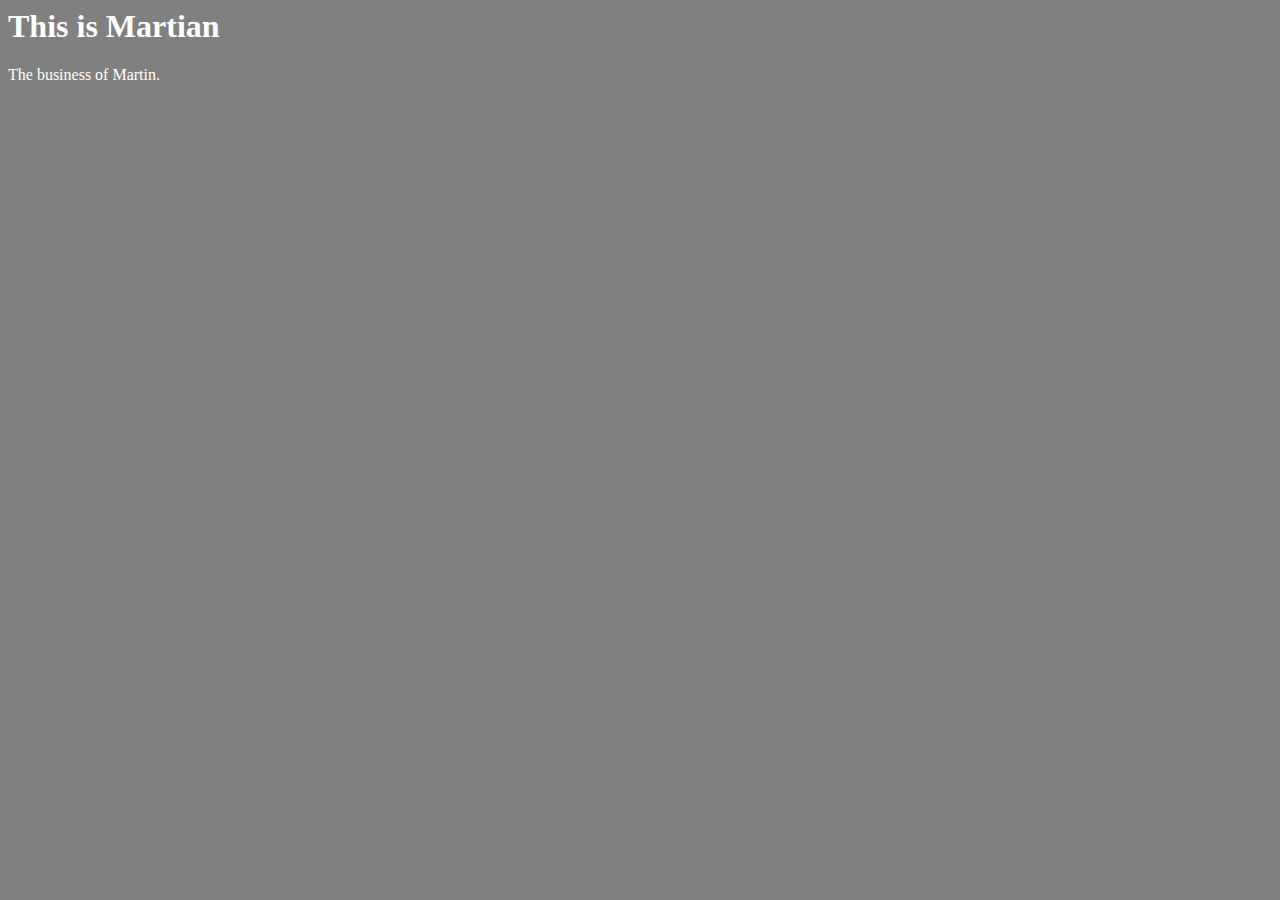
<file: generalassembly/index.html>
<!DOCTYPE <!DOCTYPE html>
<html>
<head>
	<title>Martian</title>
	<link rel="stylesheet" type="text/css" href="css/style.css">
</head>
<body>
<h1>This is Martian</h1>
<p>The business of Martin.</p>
</body>
</html>
</file>
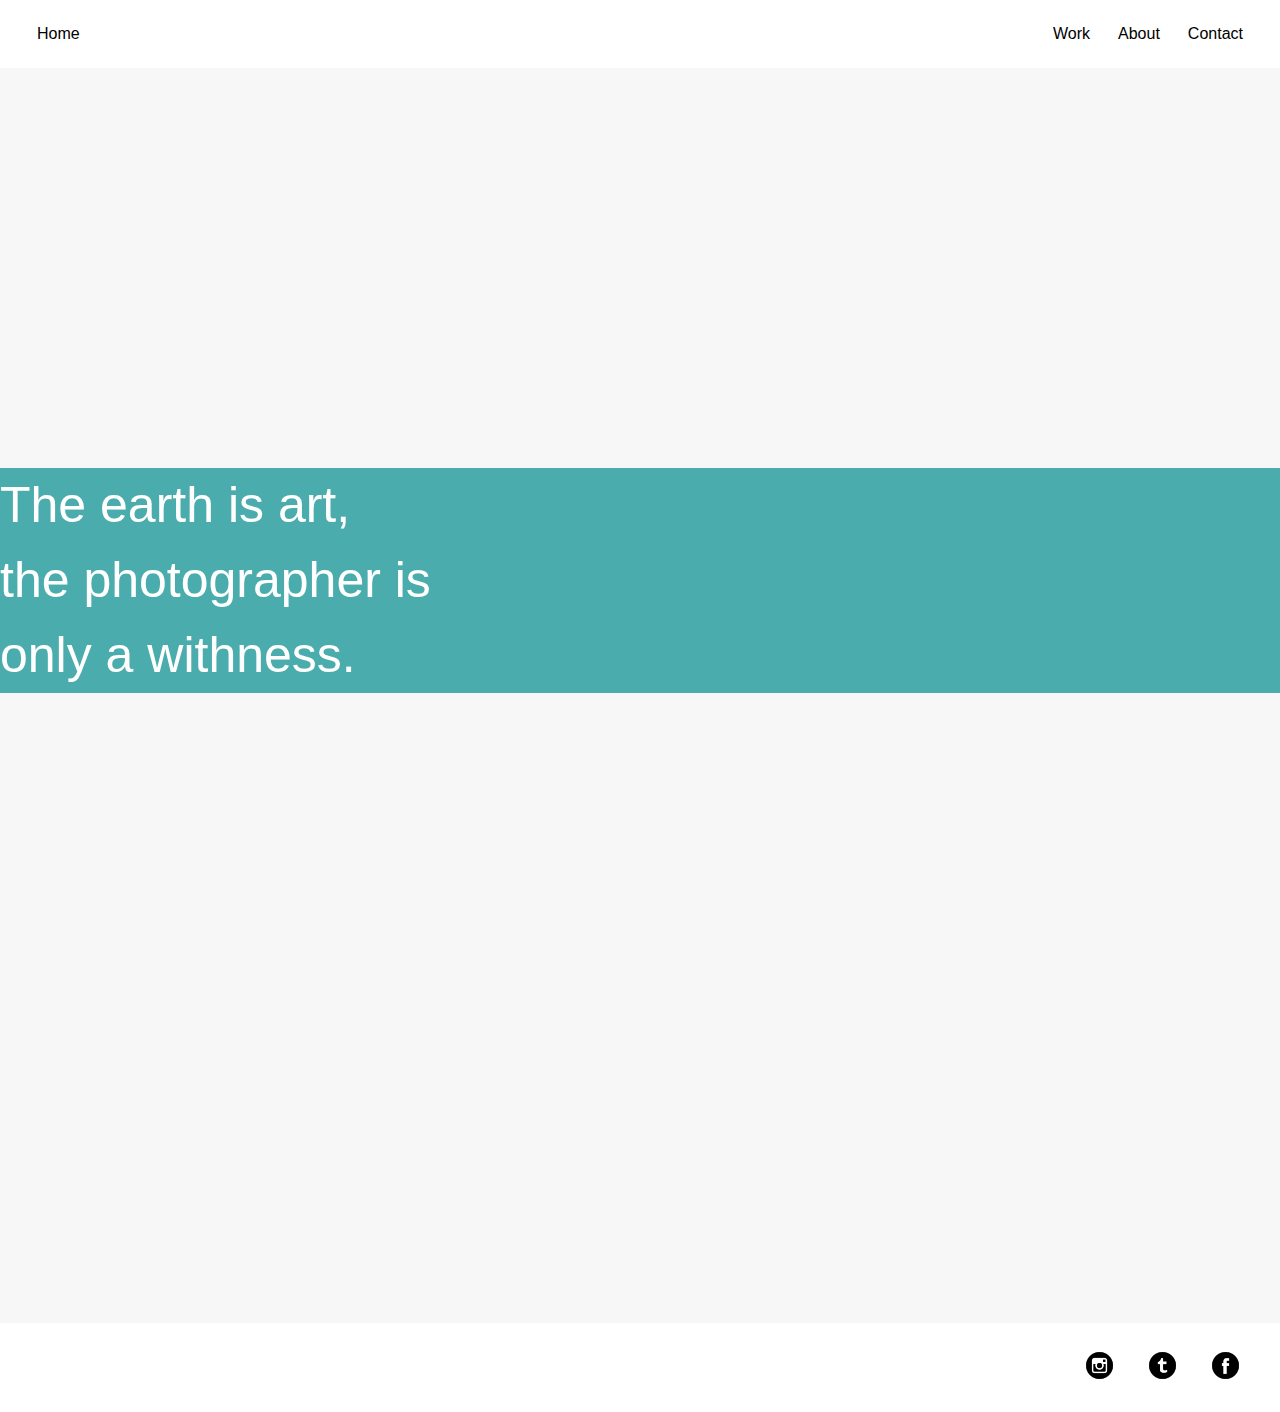
<file: unit6/index.html>
<!Doctype HTML>
<HTML>
	<head>
		<title>Dukymaru Photography</title>
		<link rel="stylesheet" type="text/css" href="css/style.css">
	</head>
	<body>
	<header>
	<a href="index.html">Home</a>
		<nav>	
		<a href="pages/work.html">Work</a>
		<a href="pages/about.html">About</a>
		<a href="pages/contact.html">Contact</a>
		</nav>
	</header>
	<section id="splash">
	<div id="home">
		<span> The earth is art,</span>
		<br>
		<span>the photographer is</span>
		<br>
		<span>only a withness.</span>
	</div>
	</section>
		
	</body>
	<footer>
		<a href="#"><img src="images/instagram.png"></a>
		<a href="#"><img src="images/twitter.png"></a>
		<a href="#"><img src="images/facebook.png"></a>
	</footer>
</HTML>
</file>
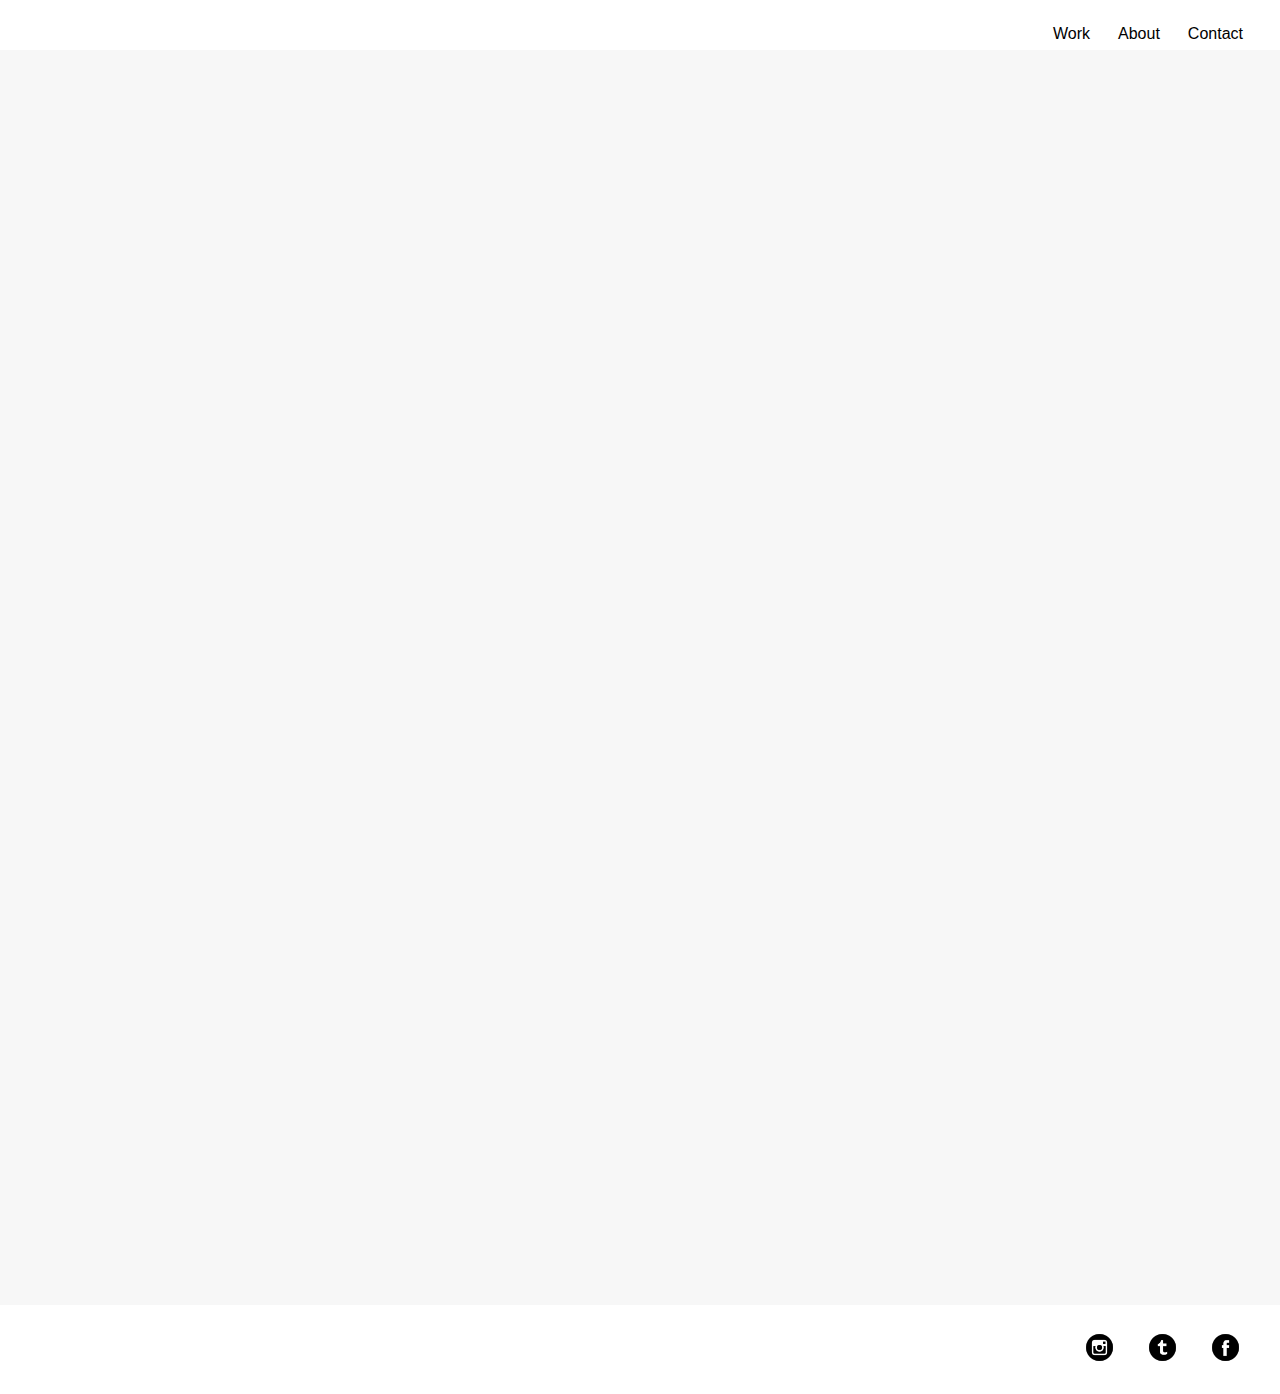
<file: unit6/about.html>
<!Doctype HTML>
<HTHML>
	<head>
		<title>Dukymaru Photography</title>
		<link rel="stylesheet" type="text/css" href="css/style.css">
	</head>
	<body>
		<header>
			<nav>	
			<a href="pages/work.html">Work</a>
			<a href="pages/about.html">About</a>
			<a href="pages/contact.html">Contact</a>
			</nav>
		</header>
		<section id="aboutbackground"></section>
	</body>
	<footer>
		<a href="#"><img src="images/instagram.png"></a>
		<a href="#"><img src="images/twitter.png"></a>
		<a href="#"><img src="images/facebook.png"></a>
	</footer>
</HTHML>
</file>
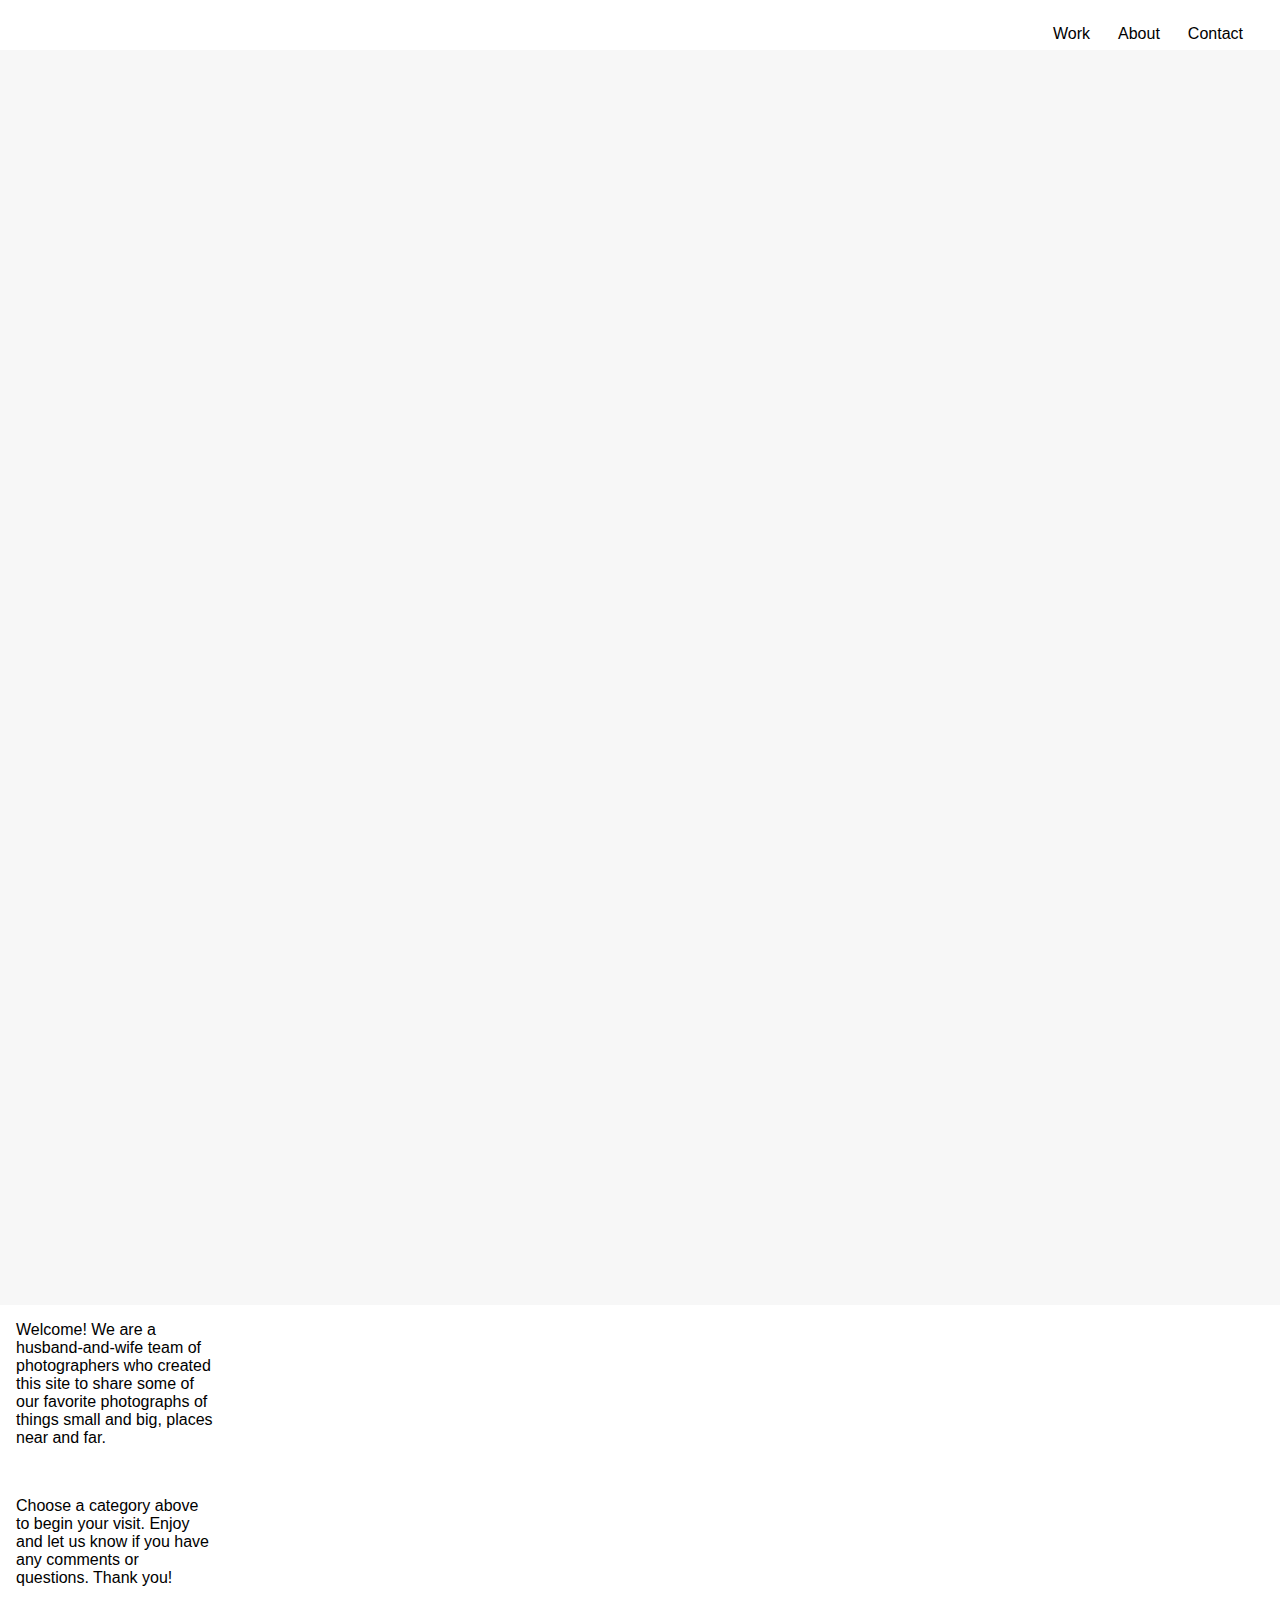
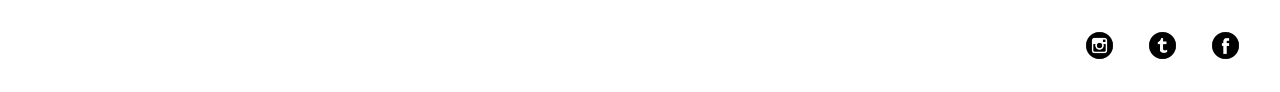
<file: unit6/contact.html>
<!Doctype HTML>
<HTHML>
	<head>
		<title>Dukymaru Photography</title>
		<link rel="stylesheet" type="text/css" href="css/style.css">
	</head>
	<body>
		<header>
			<nav>	
			<a href="pages/work.html">Work</a>
			<a href="pages/about.html">About</a>
			<a href="pages/contact.html">Contact</a>
			</nav>
		</header>
		<section id="contactbackground"></section>		
		<section id="contactwrapper">
		<div class="contact-entry">
		<title>Hi there!</title>
		<p>Welcome! We are a husband-and-wife team of photographers who created this site to share some of our favorite photographs of things small and big, places near and far.</p>
		<br>
		<p>Choose a category above to begin your visit. Enjoy and let us know if you have any comments or questions. Thank you!</p>	
		</div>		
		</section>
	</body>
	<footer>
		<a href="#"><img src="images/instagram.png"></a>
		<a href="#"><img src="images/twitter.png"></a>
		<a href="#"><img src="images/facebook.png"></a>
	</footer>
</HTHML>
</file>
<file: generalassembly/css/style.css>
body {
	background-color: gray;	 
	color: white;
}
</file>
<file: unit6/css/style.css>
header {
	background-color: white;
	padding: 25px;

}
header a {
	color: black;
	font-family: 'Helvetica', sans-serif;
	text-decoration: none;
	margin: 0 12px;	
}

nav {
	float: right;
	/*background: rgb(255,255,255);*/
	/*padding: 25px;*/
	background-position: fixed;
	text-align: right;	
}

nav a{
	color: black;
	font-family: 'Helvetica', sans-serif;
	text-decoration: none;
	margin: 0 12px;	
}

body{
	padding: 0px;
	margin: 0px;
}
span{
	color: white;
	font-size: 50px;
	font-family: Helvetica;
	line-height: 1.5em;
	padding: 6px 0;
}

img{
	max-width: 100%
}

#splash {
  background-repeat: no-repeat;	
  background-image: url(http://www.dukymaru.com/Portfolio/Landscape/i-jdzGbhG/0/X2/Angeles%20Moonset-X2.jpg);
  background-size: 100%;
  background-color: #f7f7f7;
  background-attachment: fixed;
  height: 95vh;
  padding: 400px 0 0 0;
}
#home{
	background-color: rgba(0,139,139,.7);
	background-size: 200px 1200px;
}
#aboutbackground{
background-repeat: no-repeat;	
  background-image: url(https://31.media.tumblr.com/23591c098c1ae1320cde67a4db4ef027/tumblr_mvlfbv3IaW1sh134eo1_500.gif);
  background-size: 100%;
  background-color: #f7f7f7;
  background-attachment: fixed;
  height: 95vh;
  padding: 400px 0 0 0;	
}

#address{
	font-family: helvetica;
	text-decoration: underline;
	display: block;
	background: rgba(3,3,3,.7);
	padding: 12px;
	margin: 12px;
	
}

#contactbackground{
  background-repeat: no-repeat;	
  background-image: url(https://38.media.tumblr.com/a39558a4d09ee15e411c2c18cf8ecc97/tumblr_n6dtk9WJVG1t1gcuno1_500.gif);
  background-size: 100%;
  background-color: #f7f7f7;
  background-attachment: fixed;
  height: 95vh;
  padding: 400px 0 0 0;	
}

#wrapper {
  width: 1160px;
  margin: 0 auto;
} 

.portfolio-entry {
  width: 200px;
  float: left;
  text-align: center;
  margin-right: 16px;
  margin-left: 16px;
  margin-top: 16px;
}

.portfolio-entry p {
  padding: 8px;
}

#contactwrapper{
	width: 50%;
}
.contact-entry p{
	width: 200px;
	margin-right: 16px;
	margin-bottom: 16px;
	margin-top: 16px;
	margin-left: 16px;
	float: none;
	font-family: Helvetica;
}

.contact-entry title{
	font-family: Arial;
	font-size: 24px;
	text-decoration: underline;
}

footer{
	text-align: right;
	text-decoration: none;
	padding: 25px;
}

footer a{
	color: black;
	font-family: 'Helvetica', sans-serif;
	text-decoration: none;
	margin: 0 12px;	
}

footer img{
	max-width: 35px;
	max-height: 35px;
	margin: 0;
	padding: 0;
}
</file>
